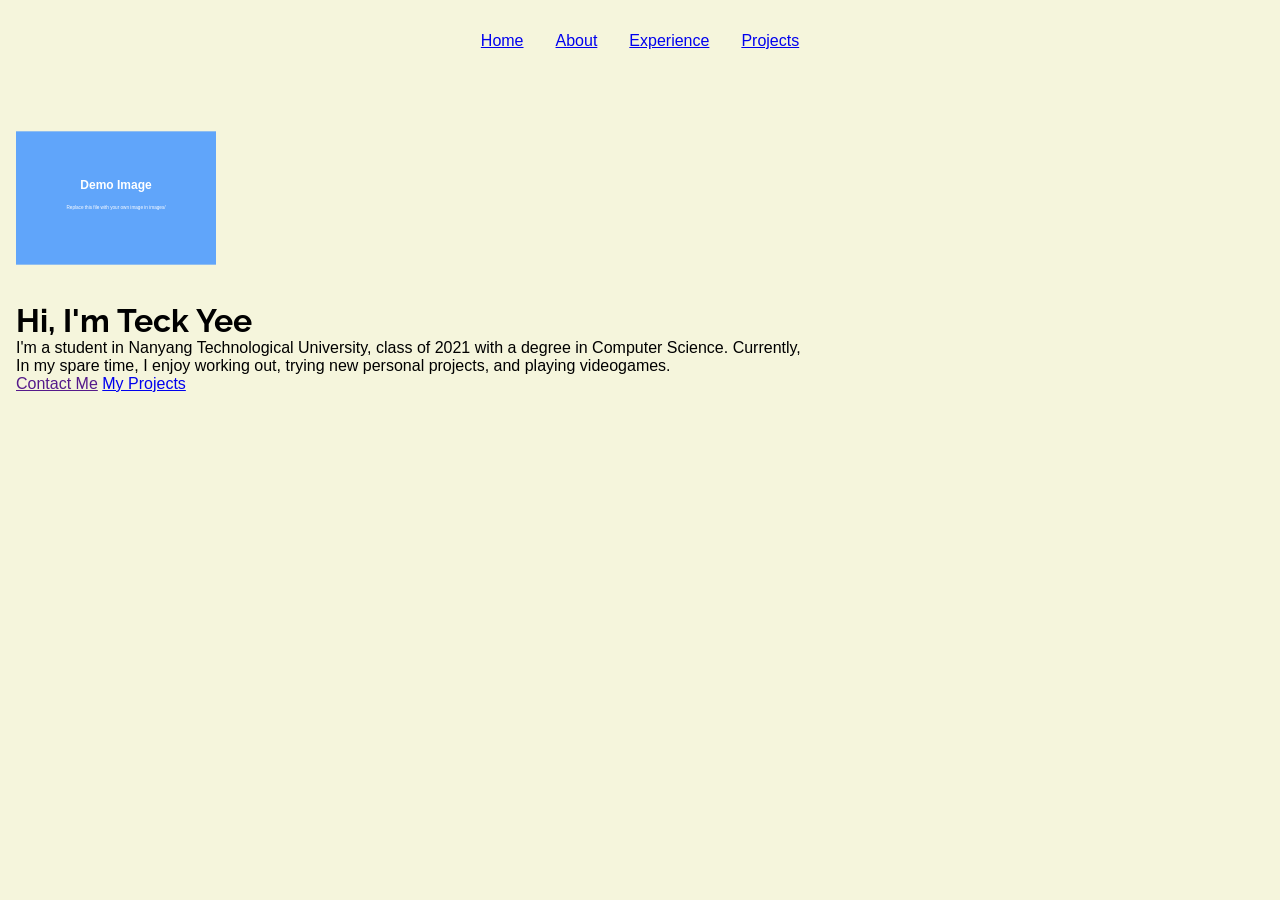
<file: index.html>
<!DOCTYPE html>
<html lang="en">
	<head>
		<meta charset="UTF-8" />
		<meta name="viewport" content="width=device-width, initial-scale=1.0" />
		<title>Teck YEET</title>
        <link rel="stylesheet" href="style.css"> 
	</head>
	<body>
		<header>
            <nav>
                <ul>
                    <li><a href="#home">Home</a></li>
                    <li><a href="#about">About</a></li>
                    <li><a href="#experience">Experience</a></li>
                    <li><a href="#projects">Projects</a></li>
                </ul>
            </nav>
            <div class = "flex-container">
                <img src="images/photo.svg" alt="Profile Picture" class="profile-pic" height="200px" width="200px">
            
                <div class="intro">
                    <h1>Hi, I'm Teck Yee</h1>
                    <p>I'm a student in Nanyang Technological University, class of 2021 with a degree in Computer Science. Currently, </p>
                    <p>In my spare time, I enjoy working out, trying new personal projects, and playing videogames.</p>
                    <a href="" class="cta-button">Contact Me</a>
                    <a href="#projects" class="cta-button secondary">My Projects</a>
                </div>
            </div>
        </header>
	</body>
</html>
</file>
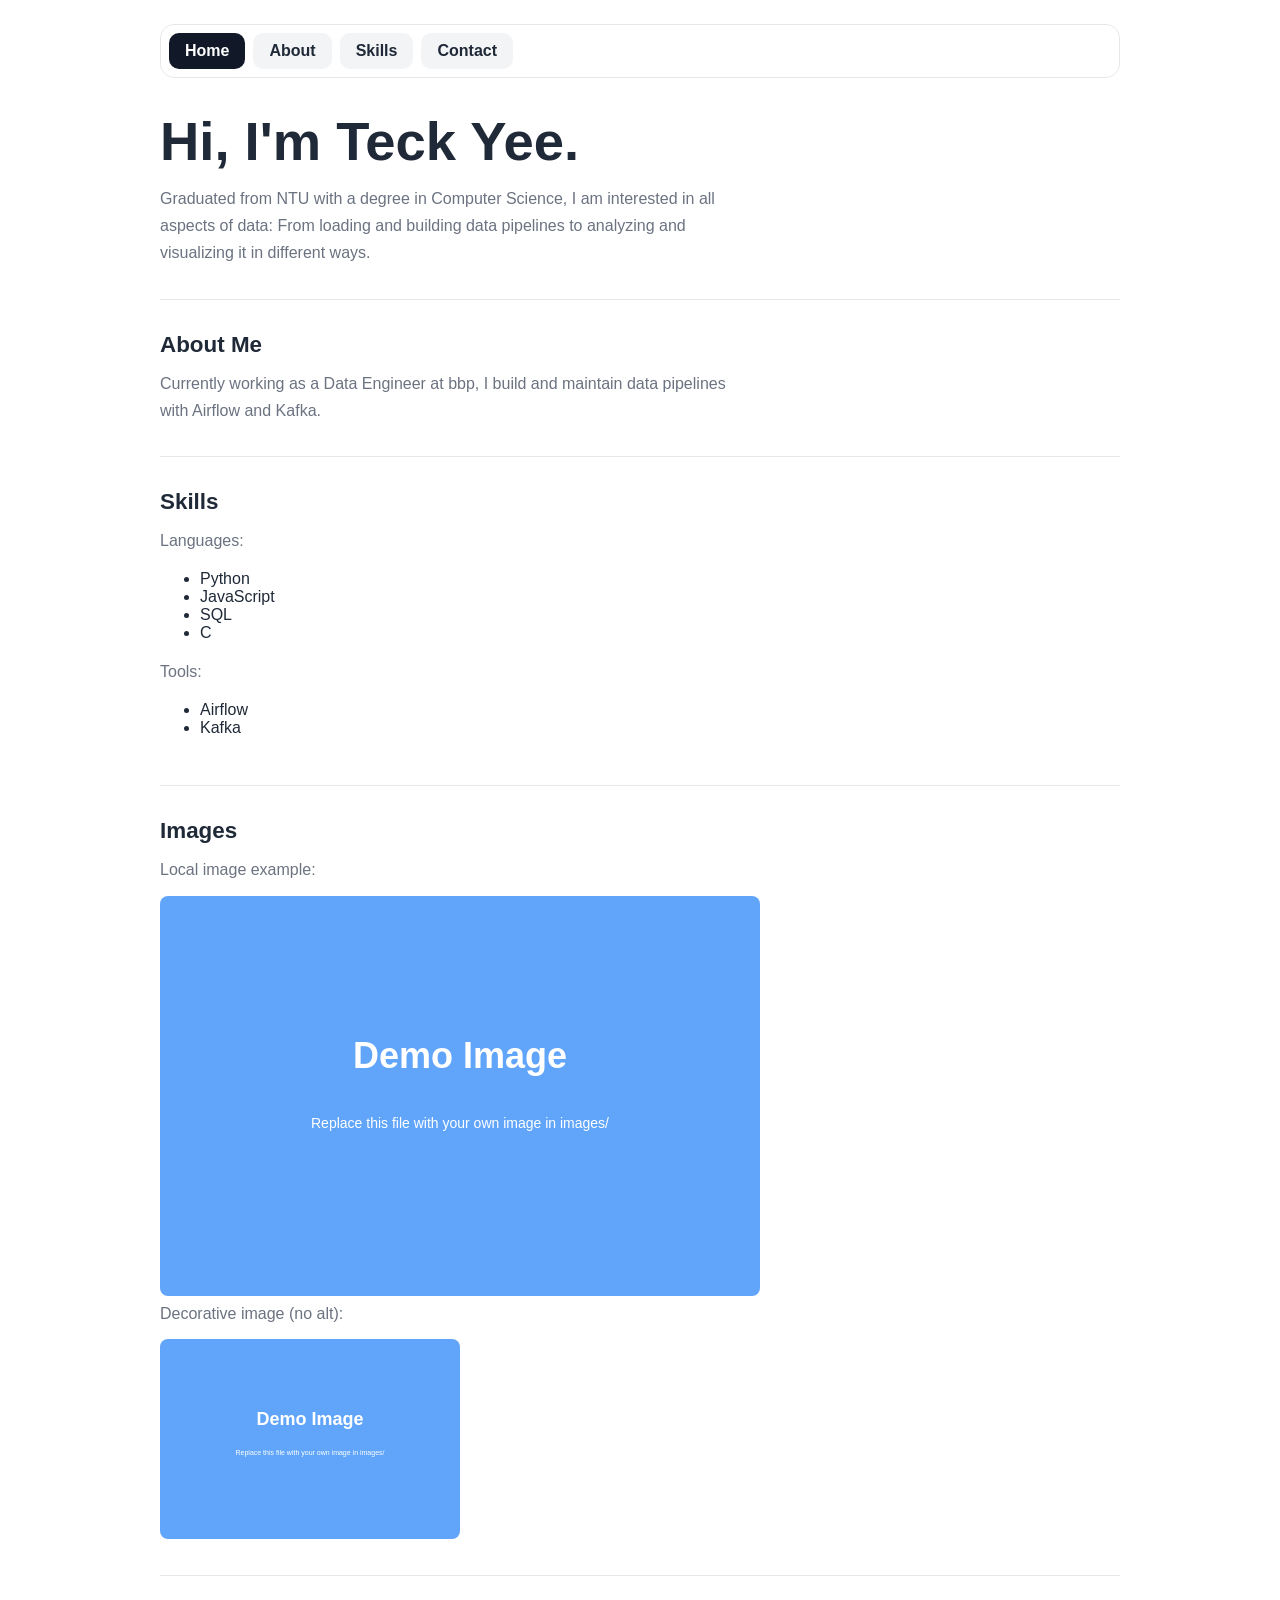
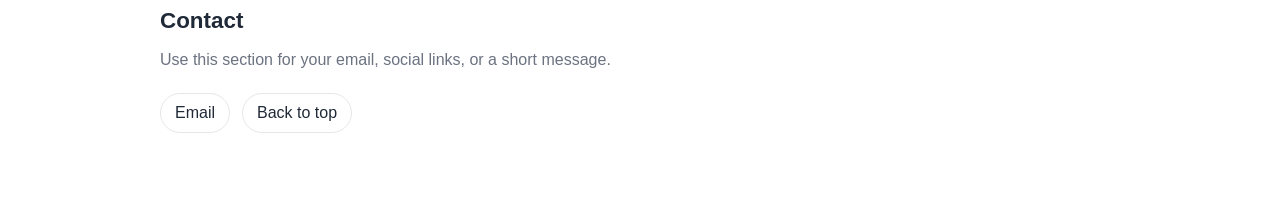
<file: index2.html>
<!DOCTYPE html>
<html lang="en">
<head>
	<meta charset="UTF-8">
	<meta name="viewport" content="width=device-width, initial-scale=1.0">
	<title>Personal Site</title>
	<style>
		* {
			box-sizing: border-box;
		}

		:root {
			color-scheme: light;
			--text: #1f2937;
			--muted: #6b7280;
			--border: #e5e7eb;
			--tab: #f3f4f6;
			--tab-active: #111827;
		}

		body {
			margin: 0;
			min-height: 100vh;
			font-family: Arial, Helvetica, sans-serif;
			color: var(--text);
			background: #ffffff;
		}

		main {
			width: min(960px, calc(100% - 32px));
			margin: 0 auto;
			padding: 24px 0 48px;
		}

		nav {
			display: flex;
			gap: 8px;
			padding: 8px;
			border: 1px solid var(--border);
			border-radius: 14px;
			background: #ffffff;
			position: sticky;
			top: 16px;
			z-index: 10;
			backdrop-filter: blur(6px);
		}

		.tab {
			appearance: none;
			border: 0;
			background: var(--tab);
			color: var(--text);
			padding: 10px 16px;
			border-radius: 10px;
			font: inherit;
			font-weight: 600;
			text-decoration: none;
			line-height: 1;
		}

		.tab.active {
			background: var(--tab-active);
			color: #ffffff;
		}

		section {
			padding: 32px 0;
			border-bottom: 1px solid var(--border);
		}

		section:last-child {
			border-bottom: 0;
		}

		h1,
		h2 {
			margin: 0;
		}

		h1 {
			font-size: clamp(2rem, 5vw, 3.4rem);
			margin-bottom: 12px;
		}

		h2 {
			font-size: 1.4rem;
			margin-bottom: 12px;
		}

		p {
			margin: 0;
			max-width: 65ch;
			line-height: 1.7;
			color: var(--muted);
		}

		.links {
			display: flex;
			flex-wrap: wrap;
			gap: 12px;
			margin-top: 20px;
		}

		.link {
			color: inherit;
			text-decoration: none;
			padding: 10px 14px;
			border: 1px solid var(--border);
			border-radius: 999px;
			background: #ffffff;
		}

		.link:hover,
		.tab:hover {
			border-color: #cbd5e1;
			background: #f9fafb;
		}

		@media (max-width: 640px) {
			nav {
				flex-wrap: wrap;
			}

			.tab {
				flex: 1 1 calc(50% - 4px);
			}
		}

		.responsive-img {
			max-width: 100%;
			height: auto;
			border-radius: 8px;
			margin-top: 12px;
		}
	</style>
</head>
<body>
	<main>
		<nav aria-label="Primary">
			<a class="tab active" href="#home">Home</a>
			<a class="tab" href="#about">About</a>
			<a class="tab" href="#skills">Skills</a>
			<a class="tab" href="#contact">Contact</a>
		</nav>

		<section id="home">
			<h1>Hi, I'm Teck Yee.</h1>
			<p>Graduated from NTU with a degree in Computer Science, I am interested in all aspects of data: From loading and building data pipelines to 
				analyzing and visualizing it in different ways.</p>
		</section>

		<section id="about">
			<h2>About Me</h2>
			<p>Currently working as a Data Engineer at bbp, I build and maintain data pipelines with Airflow and Kafka.</p>
		</section>

		<section id="skills">
			<h2>Skills</h2>
			<p>Languages:</p>
			<ul>
				<li>Python</li>
				<li>JavaScript</li>
				<li>SQL</li>
				<li>C</li>
			</ul>
			<p>Tools:</p>
			<ul>
				<li>Airflow</li>
				<li>Kafka</li>
			</ul>


		</section>

		<section id="images">
			<h2>Images</h2>
			<p>Local image example:</p>
			<img class="responsive-img" src="images/photo.svg" alt="Demo graphic" width="600" loading="lazy">
			<p>Decorative image (no alt):</p>
			<img class="responsive-img" src="images/photo.svg" alt="" width="300" loading="lazy">
		</section>

		<section id="contact">
			<h2>Contact</h2>
			<p>Use this section for your email, social links, or a short message.</p>
			<div class="links">
				<a class="link" href="mailto:you@example.com">Email</a>
				<a class="link" href="#home">Back to top</a>
			</div>
		</section>
	</main>
</body>
</html>
</file>
<file: style.css>
@import url('https://fonts.googleapis.com/css2?family=Raleway:ital,wght@0,100..900;1,100..900&display=swap');
@import url('https://fonts.googleapis.com/css2?family=Open+Sans:ital,wght@0,300..800;1,300..800&family=Raleway:ital,wght@0,100..900;1,100..900&display=swap');

:root {
    --base-color: #ffffff;
    --text-color: #000000;
    --primary-color: #67f2e8;
    --secondary-color: #054b3f;
    --accent: #67f2e8;
    --glow: rgba(50, 191, 255, 0.28);
    --shadow: 0 18px 40px rgba(2, 10, 24, 0.45);
    --gradient-main: linear-gradient(135deg, #0ea5e9 0%, #22d3ee 50%, #67f2e8 100%);
    --gradient-surface: linear-gradient(180deg, rgba(16, 52, 85, 0.95) 0%, rgba(7, 26, 46, 0.98) 100%);
}

*{
    margin:0;
    padding:0;
    box-sizing: border-box;
}

html {
    font-family:Poppins, Arial, Helvetica, sans-serif;
    color: var(--text-color);
}

body{
    padding: 1em;
    background-color:beige;
}

h1,h2,h3{
    font-family: Raleway, Merriweather, serif;
}

nav {
    margin: 1em auto 3em auto;
    width:min(1000px, 100%);
}

nav ul{
    display:flex;
    justify-content: center;
    gap: 2em;
    list-style-type: none;
}
</file>
